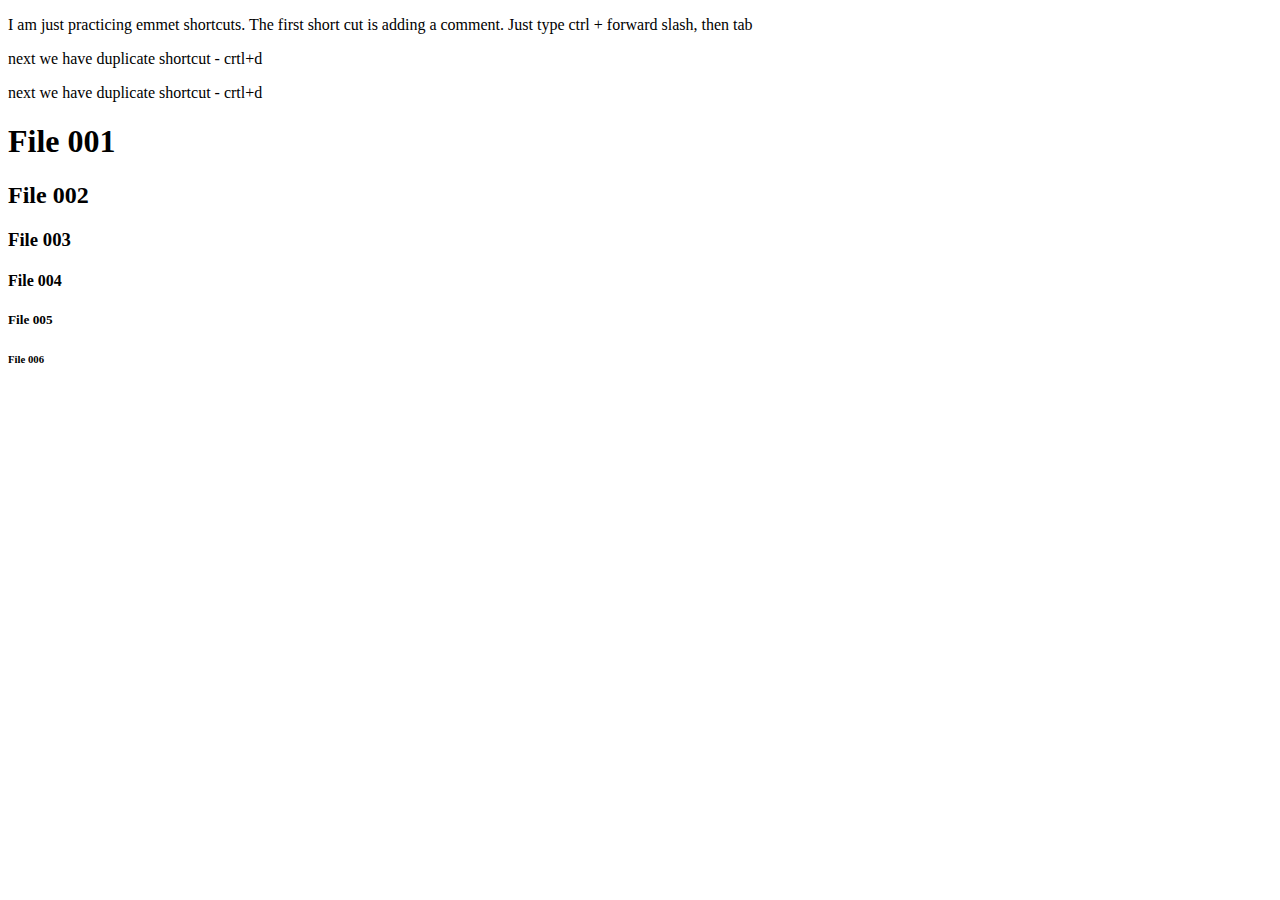
<file: 002_emmet_cheatsheet/index.html>
<!DOCTYPE html>
<html lang="en">
<head>
    <meta charset="UTF-8">
    <title>Title</title>
</head>
<body>

<!--p{comment shortcut is ctl /}-->
<p>I am just practicing emmet shortcuts. The first short cut is adding a comment. Just type ctrl + forward slash, then tab </p>

<!--<p>next we have duplicate shortcut - crtl+d</p>-->
<p>next we have duplicate shortcut - crtl+d</p>
<p>next we have duplicate shortcut - crtl+d</p>

<!--Adding multiple headings h${heading $$$}*6 the $$$ represents the number of spaces. The *6 is the multiplier-->
<h1>File 001</h1>
<h2>File 002</h2>
<h3>File 003</h3>
<h4>File 004</h4>
<h5>File 005</h5>
<h6>File 006</h6>


</body>
</html>
</file>
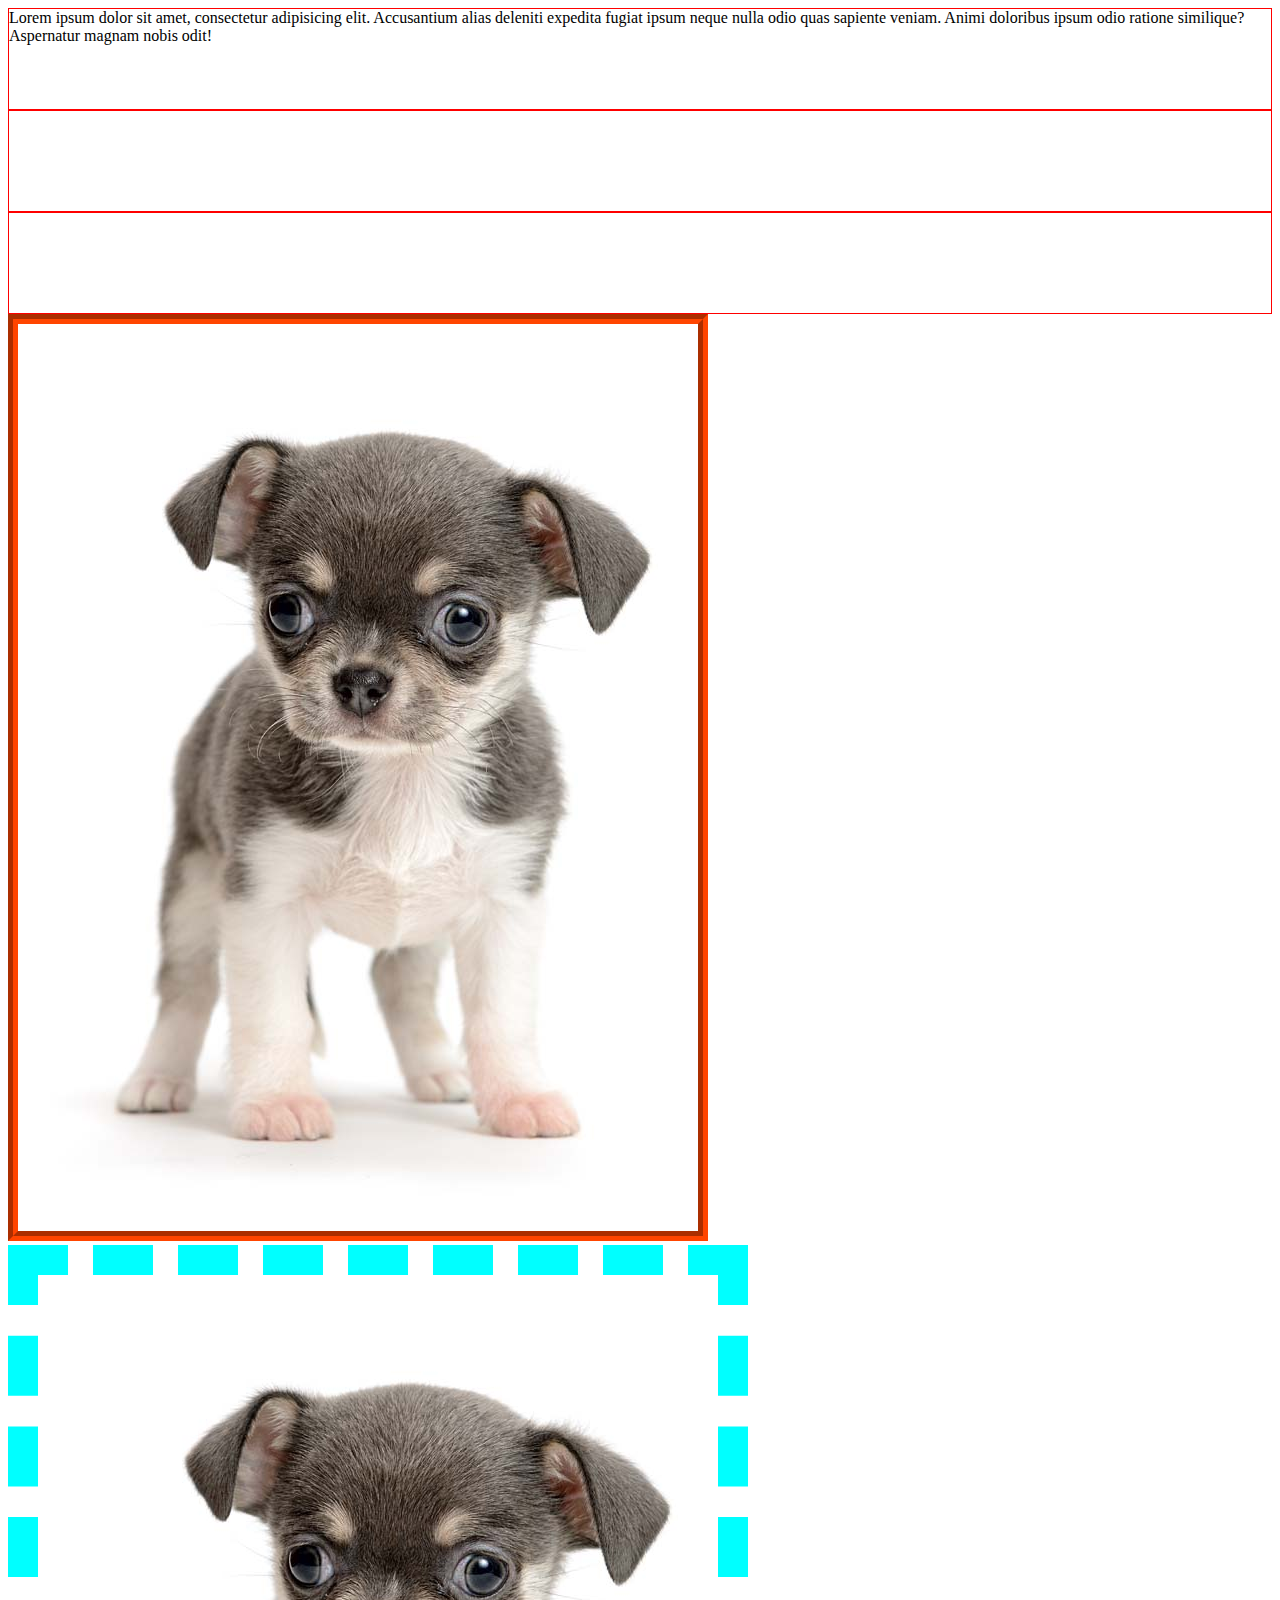
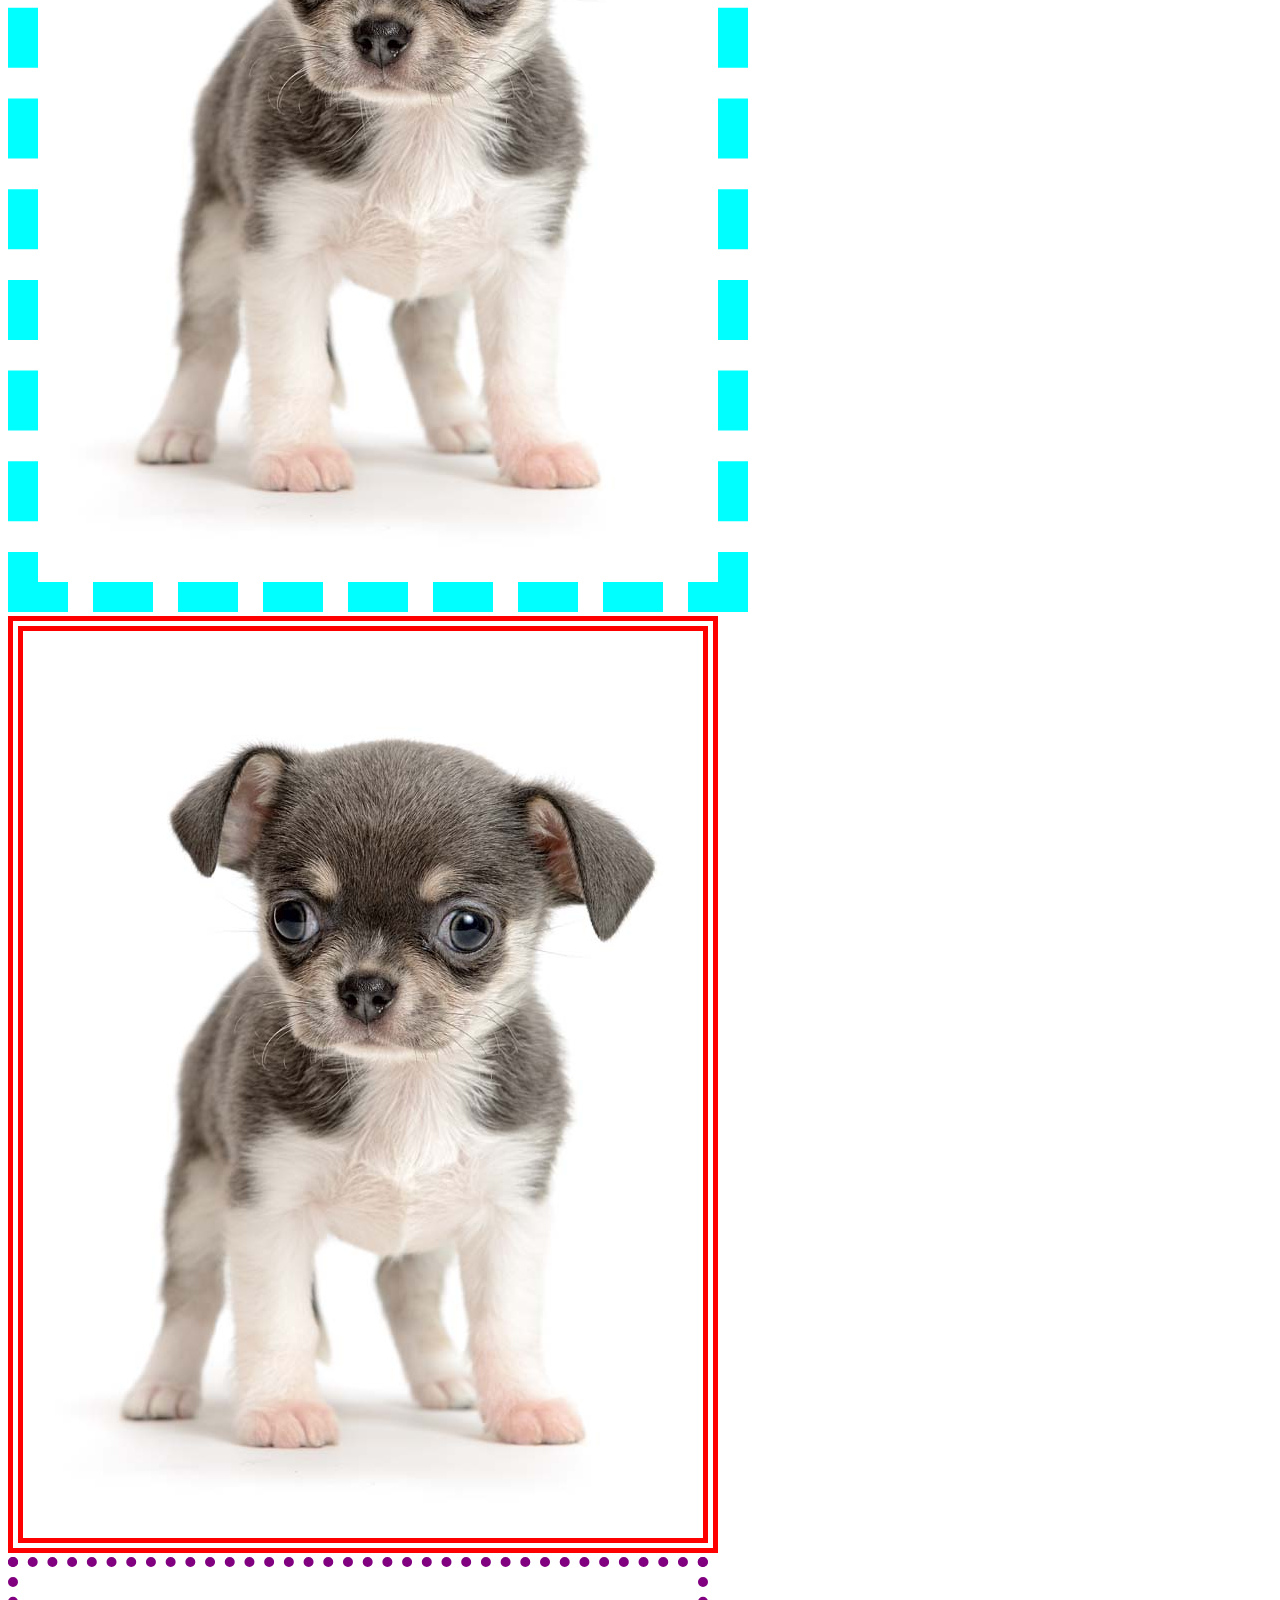
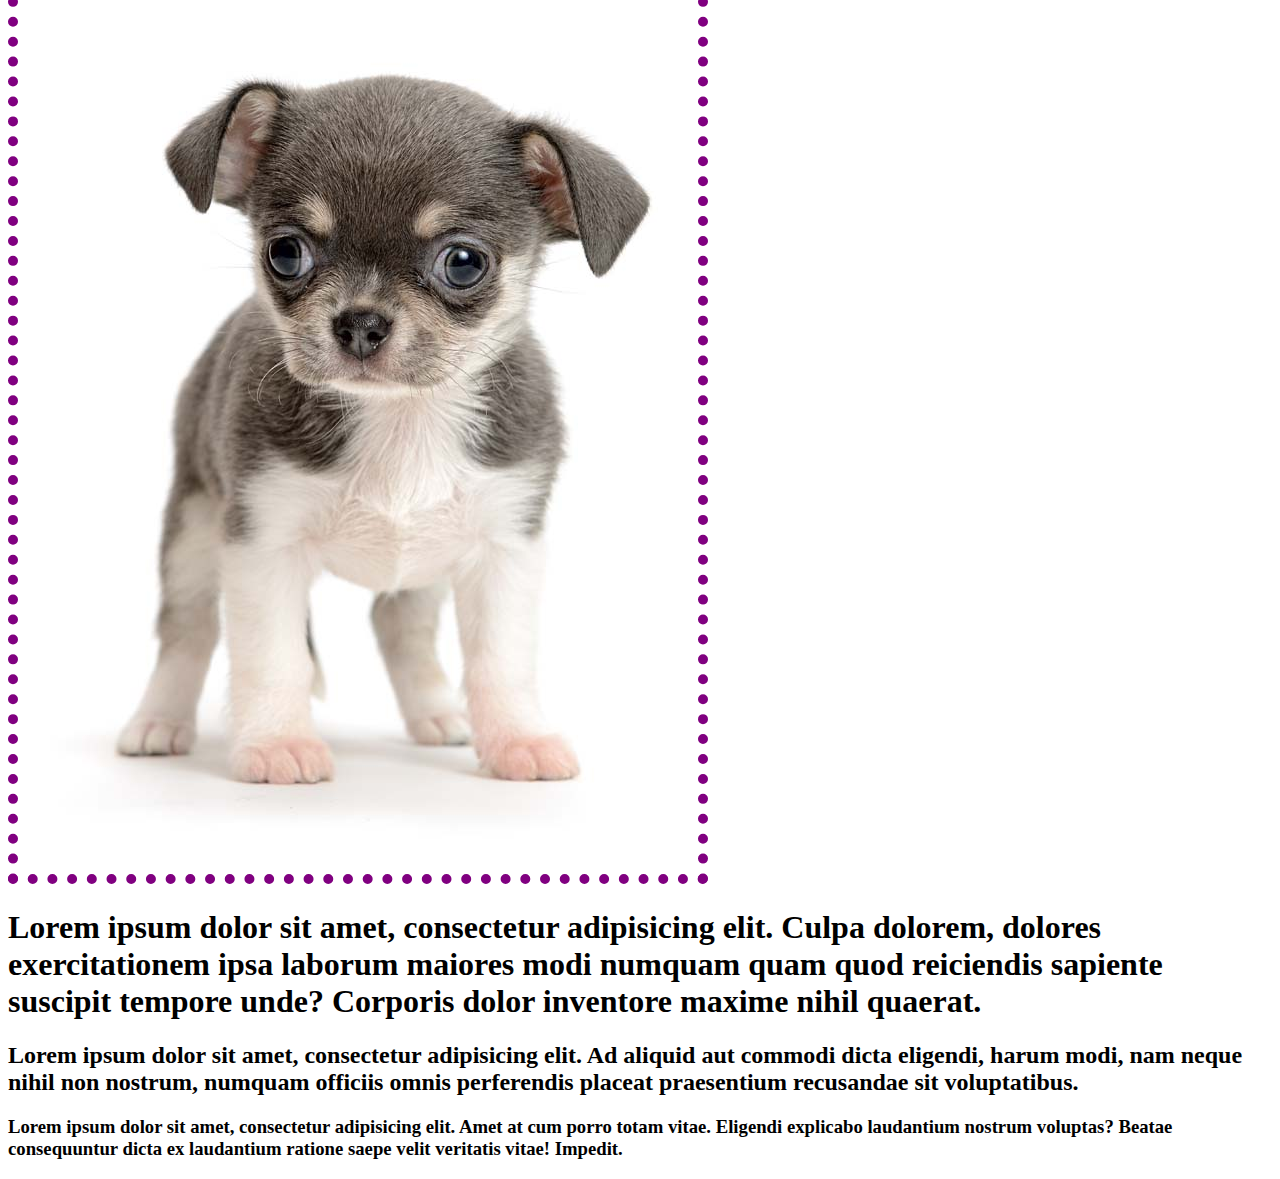
<file: 010_border/index.html>
<!DOCTYPE html>
<html lang="en">
<head>
    <meta charset="UTF-8">
    <title>Title</title>
    <link rel="stylesheet" href="main.css">
</head>
<body>

<div>Lorem ipsum dolor sit amet, consectetur adipisicing elit. Accusantium alias deleniti expedita fugiat ipsum neque nulla odio quas sapiente veniam. Animi doloribus ipsum odio ratione similique? Aspernatur magnam nobis odit!</div>
<div></div>
<div></div>

<img src="../999_pictures/puppy.jpg" >

<!--add class to the image to separate in CSS-->

<img src="../999_pictures/puppy.jpg" class="dog2" >

<img src="../999_pictures/puppy.jpg" class="dogthree" >

<img src="../999_pictures/puppy.jpg" class="dogfour" >

<h1>Lorem ipsum dolor sit amet, consectetur adipisicing elit. Culpa dolorem, dolores exercitationem ipsa laborum maiores modi numquam quam quod reiciendis sapiente suscipit tempore unde? Corporis dolor inventore maxime nihil quaerat.</h1>
<h2>Lorem ipsum dolor sit amet, consectetur adipisicing elit. Ad aliquid aut commodi dicta eligendi, harum modi, nam neque nihil non nostrum, numquam officiis omnis perferendis placeat praesentium recusandae sit voluptatibus.</h2>
<h3>Lorem ipsum dolor sit amet, consectetur adipisicing elit. Amet at cum porro totam vitae. Eligendi explicabo laudantium nostrum voluptas? Beatae consequuntur dicta ex laudantium ratione saepe velit veritatis vitae! Impedit.</h3>

</body>
</html>
</file>
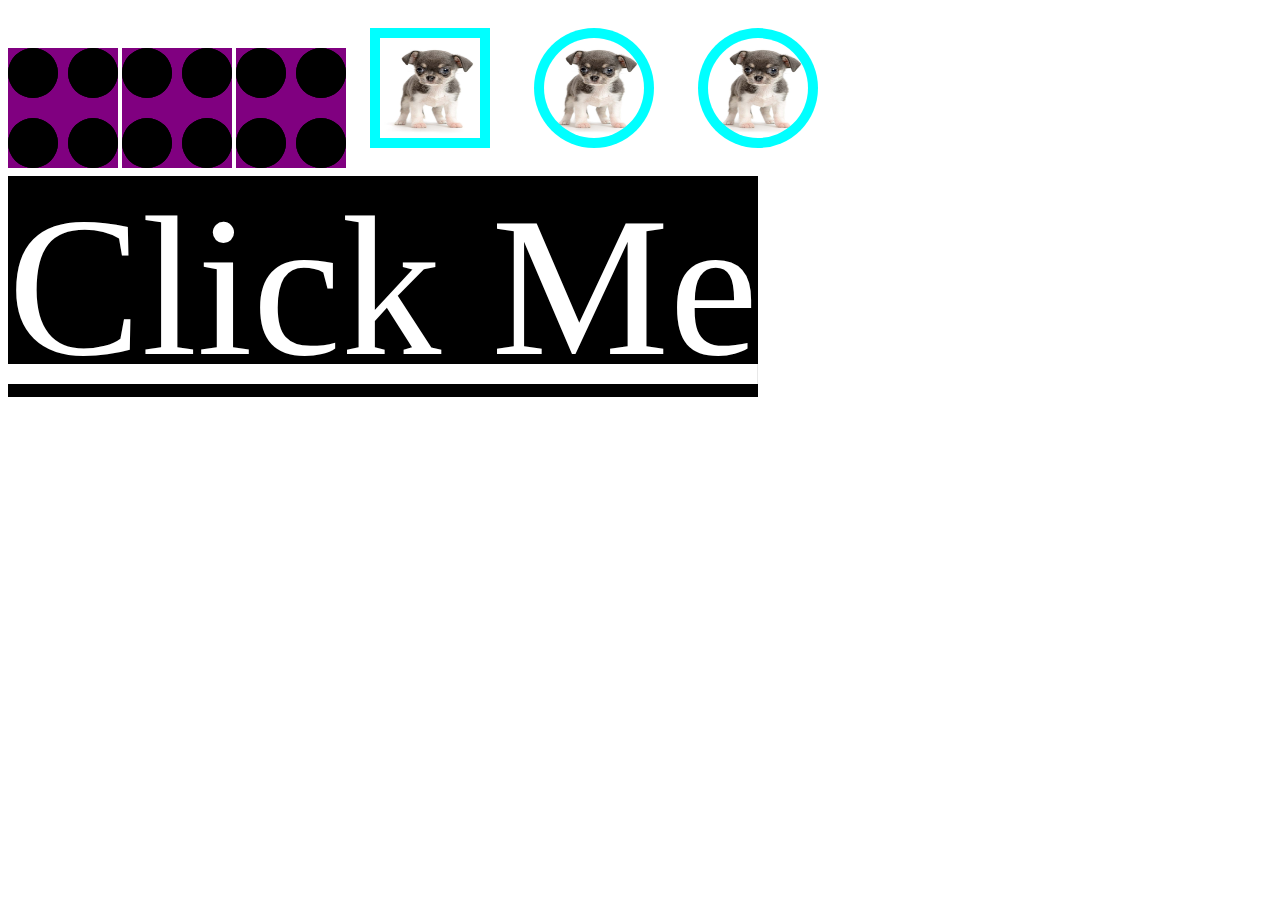
<file: 013_display_padding_&margin_property/index.html>
<!DOCTYPE html>
<html lang="en">
<head>
    <meta charset="UTF-8">
    <title>Display_Property_Practice</title>
    <link rel="stylesheet" href="main.css">
</head>
<body>



<div></div>
<div></div>
<div></div>


<a href="https://www.google.com/" target"_blank">
        <img src="../999_pictures/puppy.jpg" ></a>



    <img src="../999_pictures/puppy.jpg" class="puppypic2">



    <img src="../999_pictures/puppy.jpg" class="puppypic3">



    <a href="https://www.yahoo.com/" title="dipshit" class="clickme"> Click Me </a>




</body>
</html>
</file>
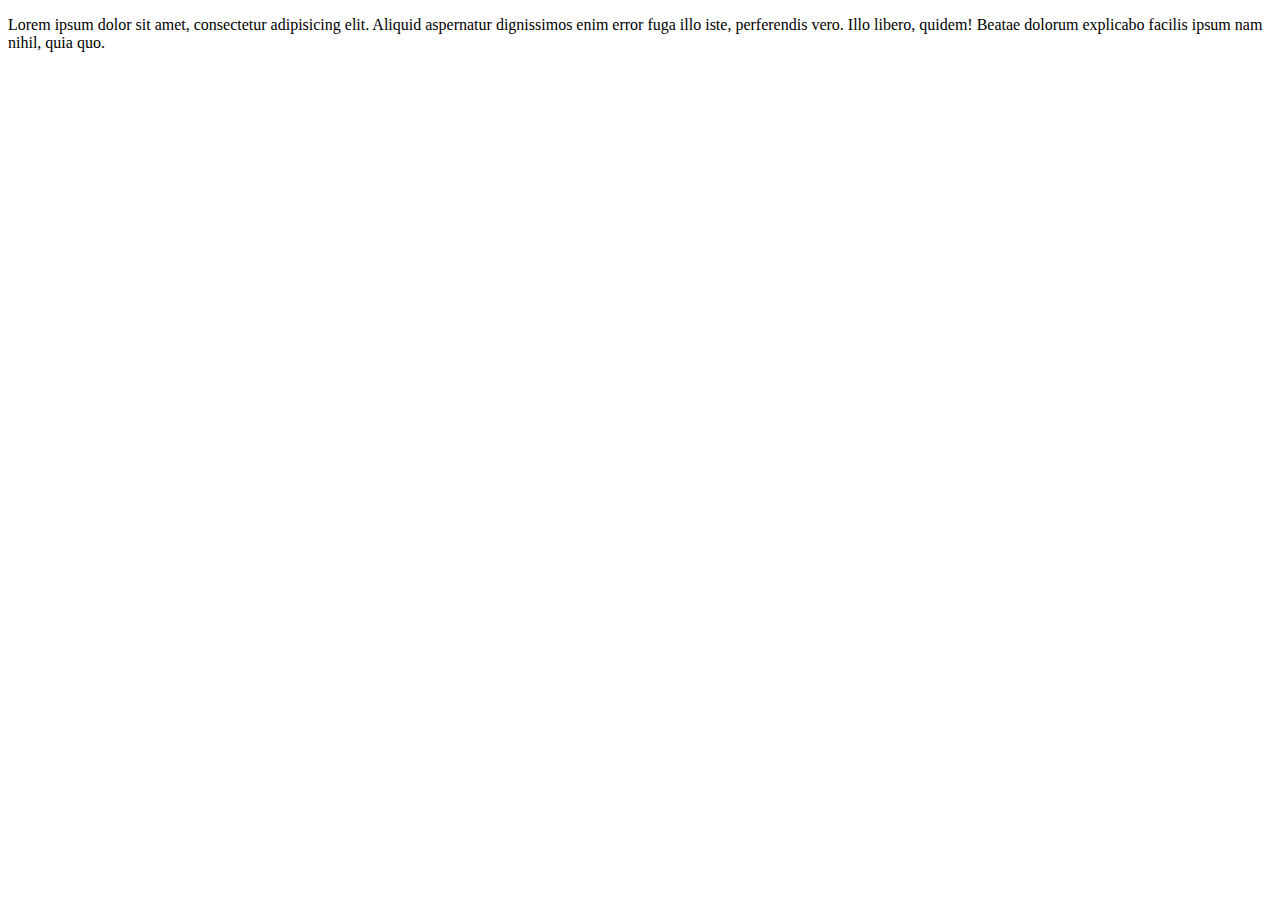
<file: 001_essential tags/01_paragraph_element/index.html>
<!DOCTYPE html>
<html lang="en">
<head>
    <meta charset="UTF-8">
    <title>Title</title>
</head>
<body>

<p>Lorem ipsum dolor sit amet, consectetur adipisicing elit. Aliquid aspernatur dignissimos enim error fuga illo iste, perferendis vero. Illo libero, quidem! Beatae dolorum explicabo facilis ipsum nam nihil, quia quo.</p>


</body>
</html>
</file>
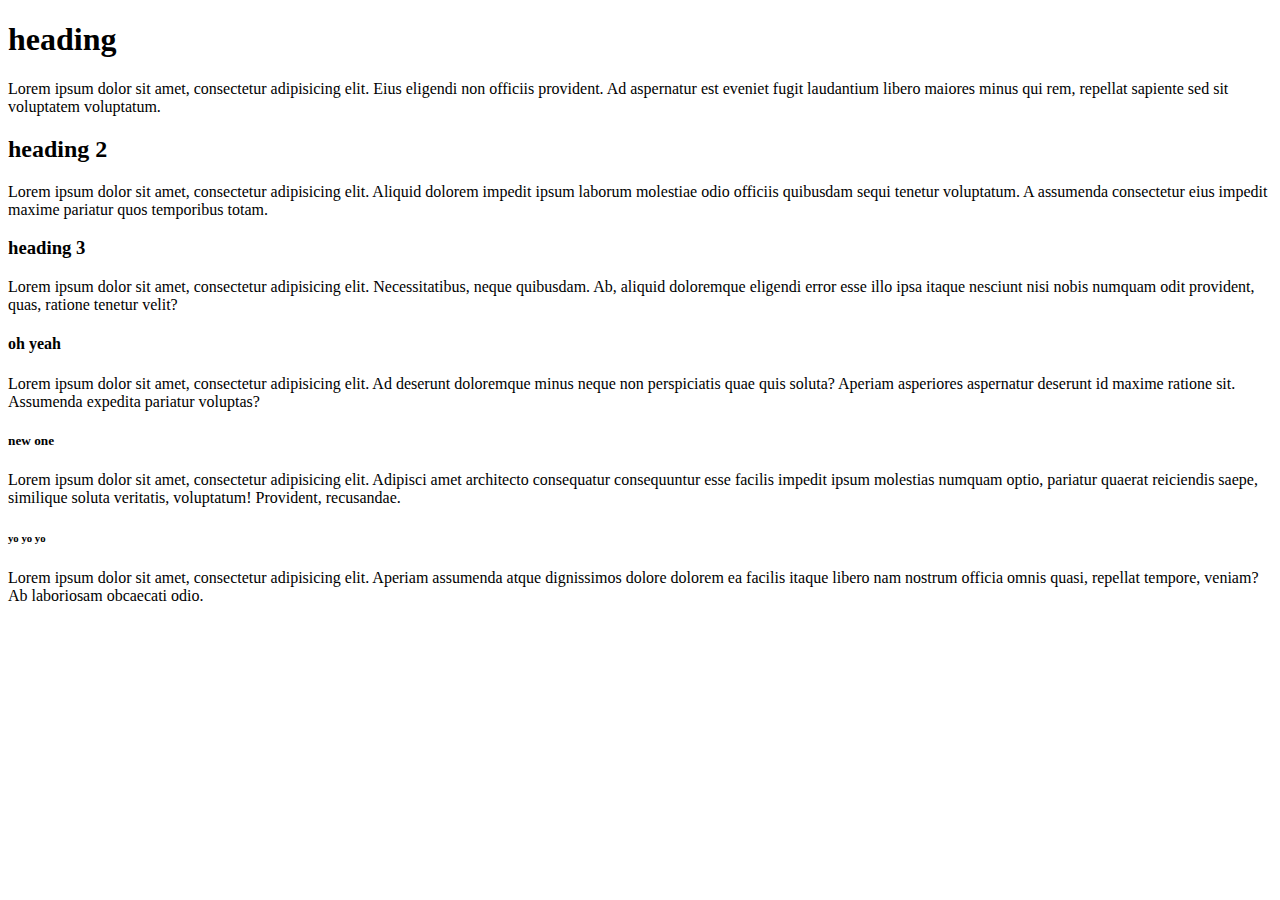
<file: 001_essential tags/02_heading_elements/index.html>
<!DOCTYPE html>
<html lang="en">
<head>
    <meta charset="UTF-8">
    <title>Title</title>
</head>
<body>

<h1>heading</h1>
<p>Lorem ipsum dolor sit amet, consectetur adipisicing elit. Eius eligendi non officiis provident. Ad aspernatur est eveniet fugit laudantium libero maiores minus qui rem, repellat sapiente sed sit voluptatem voluptatum.</p>
<h2>heading 2</h2>
<p>Lorem ipsum dolor sit amet, consectetur adipisicing elit. Aliquid dolorem impedit ipsum laborum molestiae odio officiis quibusdam sequi tenetur voluptatum. A assumenda consectetur eius impedit maxime pariatur quos temporibus totam.</p>
<h3>heading 3</h3>
<p>Lorem ipsum dolor sit amet, consectetur adipisicing elit. Necessitatibus, neque quibusdam. Ab, aliquid doloremque eligendi error esse illo ipsa itaque nesciunt nisi nobis numquam odit provident, quas, ratione tenetur velit?</p>
<h4>oh yeah</h4>
<p>Lorem ipsum dolor sit amet, consectetur adipisicing elit. Ad deserunt doloremque minus neque non perspiciatis quae quis soluta? Aperiam asperiores aspernatur deserunt id maxime ratione sit. Assumenda expedita pariatur voluptas?</p>
<h5>new one</h5>
<p>Lorem ipsum dolor sit amet, consectetur adipisicing elit. Adipisci amet architecto consequatur consequuntur esse facilis impedit ipsum molestias numquam optio, pariatur quaerat reiciendis saepe, similique soluta veritatis, voluptatum! Provident, recusandae.</p>
<h6>yo yo yo</h6>
<p>Lorem ipsum dolor sit amet, consectetur adipisicing elit. Aperiam assumenda atque dignissimos dolore dolorem ea facilis itaque libero nam nostrum officia omnis quasi, repellat tempore, veniam? Ab laboriosam obcaecati odio.</p>

</body>
</html>
</file>
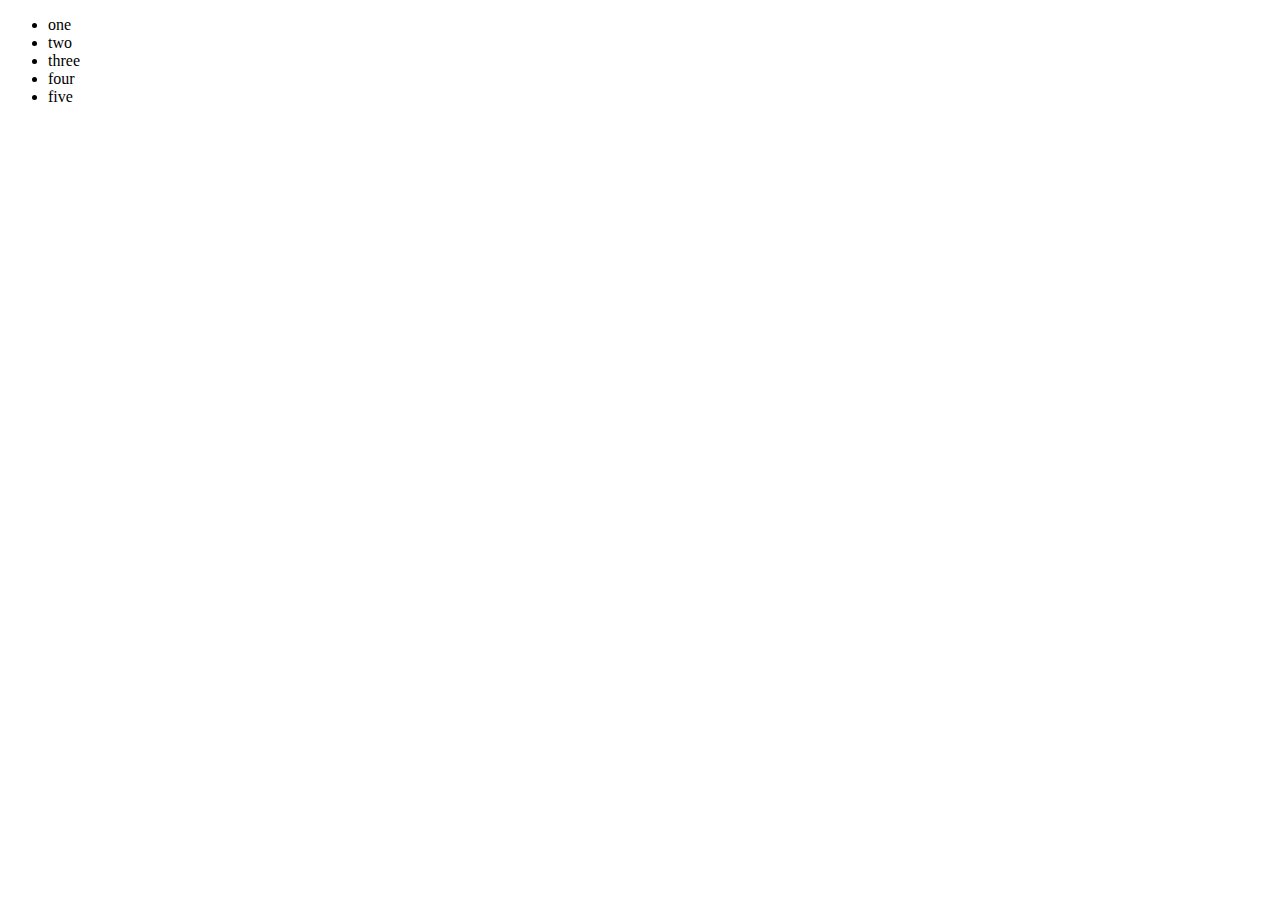
<file: 001_essential tags/03_unordered_list_element/index.html>
<!DOCTYPE html>
<html lang="en">
<head>
    <meta charset="UTF-8">
    <title>Title</title>
</head>
<body>
<ul>
    <li>one</li>
    <li>two</li>
    <li>three</li>
    <li>four</li>
    <li>five</li>
</ul>
</body>
</html>
</file>
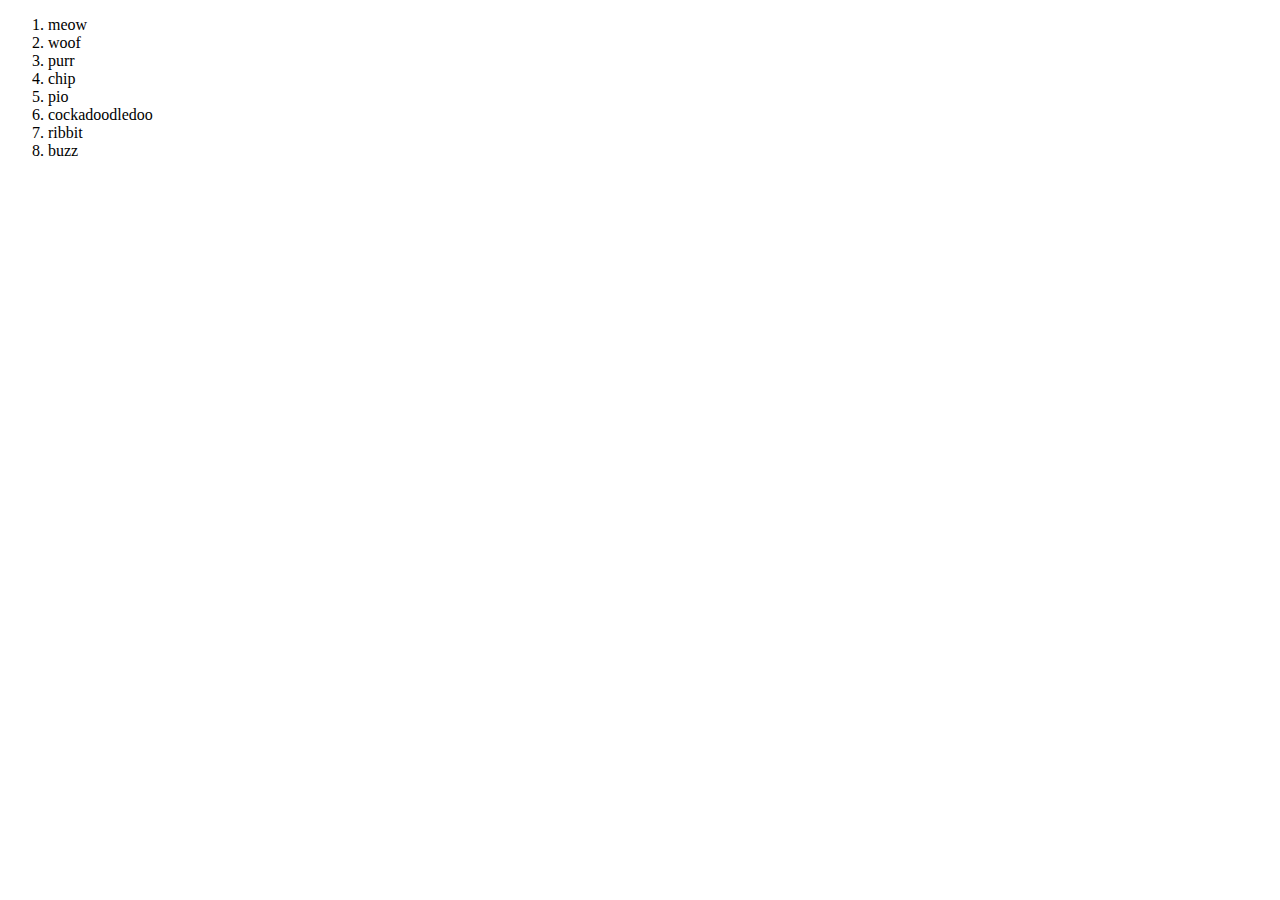
<file: 001_essential tags/04_ordered_list_element/index.html>
<!DOCTYPE html>
<html lang="en">
<head>
    <meta charset="UTF-8">
    <title>Title</title>
</head>
<body>
<ol>
    <li>meow</li>
    <li>woof</li>
    <li>purr</li>
    <li>chip</li>
    <li>pio</li>
    <li>cockadoodledoo</li>
    <li>ribbit</li>
    <li>buzz</li>
</ol>
</body>
</html>
</file>
<file: 010_border/main.css>
/* to comment out in CSS use /* */

div{
    /*
    width: 100px ;
     */
    height:100px;
    border:1px solid red;
}

img{
    border:10px groove orangered;
}

.dog2{
    border:30px dashed aqua;
}
.dogthree{
    border:15px double red;
}

.dogfour{
    border:10px dotted purple;
}
</file>
<file: 013_display_padding_&margin_property/main.css>
div{
    width: 10px;
    height: 20px;
    background-color: purple;
    border: dotted 50px;
    display: inline-block;
}

p{
    font-size: large;
    color: purple;
}

.puppypic2{
        border-radius: 100px;

}

img{
    width: 100px;
    height: 100px;
    background-color: aqua;
    padding: 10px;
    margin: 20px;
}

.puppypic3{
    border-radius: 800px;
    border-color: red;
}

.clickme{
    background-color: black;
    color: white;
    font-size: 200px;
}
</file>
